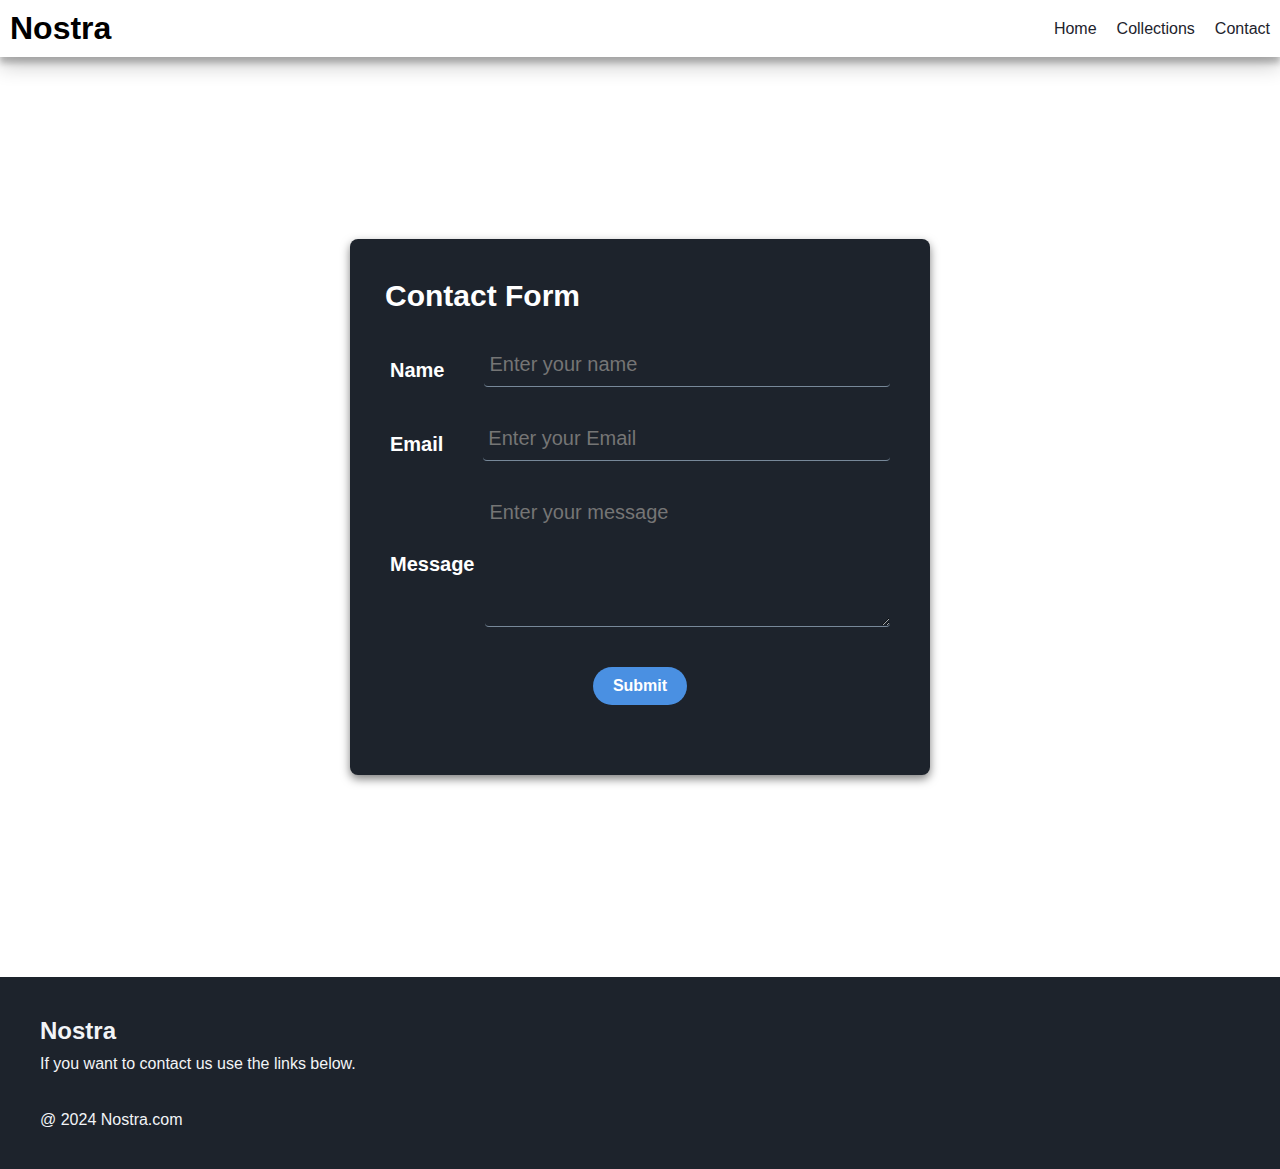
<file: contact.html>
<!DOCTYPE html>
<html lang="en">
  <head>
    <meta charset="UTF-8" />
    <meta name="viewport" content="width=device-width, initial-scale=1.0" />
    <title>Nostra</title>
    <link rel="preconnect" href="https://fonts.googleapis.com" />
    <link rel="preconnect" href="https://fonts.gstatic.com" crossorigin />
    <link
      href="https://fonts.googleapis.com/css2?family=Poppins&display=swap"
      rel="stylesheet" />
      <link
    rel="stylesheet"
    href="https://cdnjs.cloudflare.com/ajax/libs/font-awesome/6.6.0/css/all.min.css"
    integrity="sha512-Kc323vGBEqzTmouAECnVceyQqyqdsSiqLQISBL29aUW4U/M7pSPA/gEUZQqv1cwx4OnYxTxve5UMg5GT6L4JJg=="
    crossorigin="anonymous"
    referrerpolicy="no-referrer" />
  <link rel="stylesheet" href="style.css" />
  <link rel="stylesheet" href="./contact.css" />
  </head>
  
  <body>
    <nav class="navbar">
      <h1>Nostra</h1>

      <div class="navbar-links">
        <p class="navbar-link"><a href="index.html">Home</a></p>
        <p class="navbar-link"><a href="collection.html">Collections</a></p>
        <p class="navbar-link"><a href="contact.html">Contact</a></p>
      </div>

      <div class="navbar-menu-toggle" onclick="openBar()">
        <i class="fa-solid fa-bars"></i>
      </div>
    </nav>

    <div class="side-navbar">
      <p style="text-align: right" onclick="closeBar()">
        <i class="fa-solid fa-xmark"></i>
      </p>

      <div class="side-navbar-links">
        <p class="side-navbar-link"><a href="index.html">Home</a></p>
        <p class="side-navbar-link"><a href="collection.html">Collections</a></p>
        <p class="side-navbar-link"><a href="contact.html">Contact</a></p>
      </div>
    </div>
    
     <div class="contact" id="contact">
        

        <form  id="form-element"> 
               <h1 class="form-title">Contact Form</h1>
              <div>
            <label for="name" id="tag-name">Name</label>
            <input type="text" id="ip" placeholder="Enter your name ">
             </div>
             <div>
            <label for="email" id="tag-name" >Email</label>
            <input type="email" name="" id="email" placeholder="Enter your Email">
        </div>
        <div>
             <label for="Message" id="Message">Message</label>
            <textarea name="" id="msg-area" cols="5" rows="5" placeholder="Enter your message "></textarea>
        </div>
        <div>
        <button class="btn" id="btn-event">Submit</button>
      </div>
        </form>
     </div>
    




    <div class="footer">
      <div class="footer-container">
        <div class="footer-box-1">
          <h2 class="headingtext">Nostra</h2>
          <p>If you want to contact us use the links below.</p>
          <div class="footer-icon-container">
            <i class="fa-brands fa-instagram fa-lg"></i>
            <i class="fa-brands fa-twitter fa-lg" style="padding-left: 5px"></i>
            <i
              class="fa-brands fa-facebook fa-lg"
              style="padding-left: 5px"></i>
          </div>
        </div>
      </div>
      <p class="footer-end">@ 2024 Nostra.com</p>
    </div>

    <script src="script.js"></script>
    <script >
    
   var input = document.getElementById("ip");
   var  email = document.getElementById("email");
   var msg = document.getElementById("msg-area");
   var btn = document.getElementById("btn-event");



   btn.addEventListener("click", function(e){
    e.preventDefault();
    if(input.value == "" && email.value == "" && msg.value == ""){
        alert("Please enter the value to submit the form ")
       }  
       else{
        alert("Form Submitted Successfully")
       }



   })

      





    </script>
  </body>
</html>
</file>
<file: style.css>
*{
    margin:0;
    padding: 0px;
}

body{
    font-family: "Poppins", sans-serif;
}


.navbar{
    display: flex;
    justify-content: space-between;
    align-items: center;
    padding: 10px;
    box-shadow: rgba(0, 0, 0, 0.19) 0px 10px 20px, rgba(0, 0, 0, 0.23) 0px 6px 6px;
}


.navbar-links{
    display: flex;
    column-gap: 20px;
}

.navbar-links a{
    text-decoration: none;
    color: #1D232c;
    cursor: pointer;
}

.navbar-links a:hover{
    text-decoration: underline;
    color: #1D232c;
}

.navbar-menu-toggle{
    display: none;
}

.side-navbar{
    display: block;
    background-color:#1D232C;
    width: 50%;
    height: 100%;
    position: fixed;
    top: 0px;
    left: -60%;
    padding: 20px;
    color: white;
    transition: 2s;
     
}
.side-navbar-link{
    margin-bottom: 30px;
}


.side-navbar-links a{
    text-decoration: none;
    color: white ;
}

.side-navbar-links a:hover{
    text-decoration: underline;
     
    
}

.header{
    display: flex;
    justify-content: center;
    gap: 50px;
    padding: 50px ;
}

.header-btn{
    padding-left: 20px;
    padding-right: 20px;
    padding-top: 10px;
    padding-bottom: 10px;
    margin-top: 10px;
    background-color: #1D232C;
    color: white;
    cursor: pointer;
}


.service{
    padding: 20px;

}


.service-container-1{
    display: flex;
    justify-content: space-between;
    align-items: center;
}  


.service-container-2{
    display: flex;
    justify-content: center;
    align-items: center;
    gap: 10px;
}

.service-container-2 div{
    border-radius: 5px;
    background-color: #F2F4F7;
    padding: 10px;
}


.new-arrival{
    display: flex;
    justify-content: space-around;
    flex-wrap: wrap;
}

.new-arrival-container{
    position: relative;
    flex-basis: 20%;
}

.new-arrival button{
    padding-left: 10%;
    padding-right: 10%;
    padding-top: 5%;
    padding-bottom: 5%;
    margin-top: 10px;
    color: #1D232C;
    position: absolute;
    top: 50%;
    left: 19%;
    border-radius: 10px;
    border: none;
}


.news{
    display: flex;
    flex-direction: column;
    align-items: center;
    margin-top: 20px;
}

.news input{
    padding: 11px;
    width: 80vw;
    margin-bottom: 10px;
    border: solid black 3px;
}


.news button{
    margin-top: 10px ;
    color: #F2F4F7;
    background-color: #1D232C;
    border-radius: 10px;
    padding: 10px;
}

.footer{
    margin-top: 20px;
    color: #F2F4F7;
    background-color: #1D232C;
    padding: 40px ;
    gap: 10px;
}
.footer-end,.footer-icon-container{
    padding-top: 10px;
}
.headingtext{
    padding-bottom: 10px;
}




.product-section{
    margin-top: 30px;
}

.product-search{
    padding-top: 100px;
    width: 80%;
    border: solid black 1px ;
    border-radius: 25px;
    display: flex;
    justify-content: space-between;
    padding: 15px;
    margin: auto;
    
}

.product-search input{
    border: none;
    background-color: transparent;
    width: 100%;
}

.product-search input:focus{
    outline: none;
}

.products{
    margin-top: 20px;
    padding: 20px;
    display: flex;
    gap: 10px;
    flex-wrap: wrap;

    justify-content: space-around;
   
}

.products-box{

    text-align: center;
    flex-basis: 20%;
}
.products-box img{
    border-radius: 10px;
}





@media screen and (max-width:600px) {

    .navbar-menu-toggle{
        display: block;
    }
    .navbar-links{
        display: none;
    }

    .header img{
        display: none;
    }


    .service-container-1{
        display: none;
    }

    .service-container-2{
        flex-direction: column;
    }
}
</file>
<file: contact.css>
*{
    font-family: Arial, Helvetica, sans-serif;
}


.contact{
    
    display: flex;
    justify-content: center;
    align-items: center;
    width: 100%;
    color: #ffffff;
    font-size:large;
    font-family: Arial, Helvetica, sans-serif;
    min-height: 100vh;
    

    
}




#form-element{
     
    background-color: #1D232C;
    flex-direction: column;
    padding: 40px;
    border-radius: 8px;
    box-shadow: 0px 4px 10px rgba(0, 0, 0, 0.5);
    width: 100%;
    max-width: 500px;
    


    
    
    
}

#form-element div{
    margin-bottom: 30px;
    display: flex;
    justify-content: center;
    align-items: center;
}

input,textarea{
       width: 100%;
      border-radius: 4px;
      background-color: #1D232C;
      color: whitesmoke;
      border: none;
      background: transparent;
      outline: none;    
      border-bottom: 1px solid 	#778899;
      padding-top: 10px;
      padding-bottom: 10px;
      padding-left: 5px;
      padding-right: 5px;
      font-size: 20px;
      gap: 30px;
      margin-left: 20px;
       


}
.form-title{
    margin-bottom: 30px;
    font-size: 30px;
    margin-left: -5px;

}
 

 #tag-name{
    margin-right: 20px;
    margin-top: 10px;
    font-weight: 600;
    font-size: 20px;


 }

 #Message{
      margin-right: -10px;  
      margin-top: 10px;
      font-weight: 600;
      font-size: 20px;
 }


.btn{
    border-radius: 20px;
    margin-top: 10px;
    padding-top: 10px;
    padding-bottom: 10px;
    padding-left: 20px;
    padding-right: 20px;
    background-color: #4A90E2 ;
    color: #ffffff;
    font-weight: 600;
    border: none;
    cursor: pointer;
    transition: background-color 0.3s ease;
    font-size: 16px;
}

.btn:hover{
    background-color: #357ABD;
}
</file>
